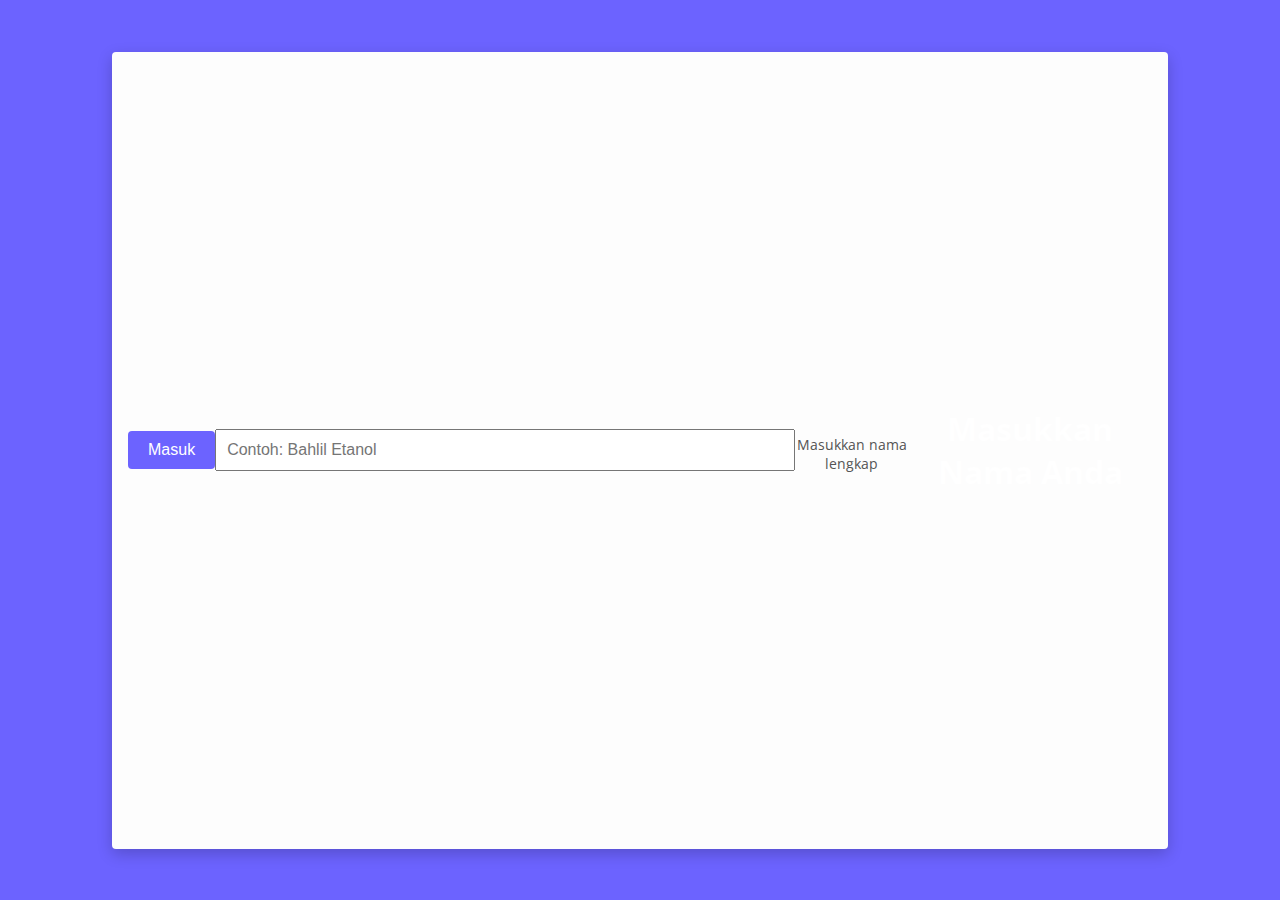
<file: index.html>
<!doctype html>
<html lang="en">
<head>
  <meta charset="UTF-8">
  <title>Enter Your Name</title>
  <link rel="stylesheet" href="style.css">
</head>
<body>

  <div class="card input-card">
    <h1>Masukkan Nama Anda</h1>

    <p class="label">Masukkan nama lengkap</p>

    <input 
      type="text" 
      id="nameInput" 
      placeholder="Contoh: Bahlil Etanol"
      autocomplete="off"
      oninput="clearError()"
      onkeypress="handleEnter(event)"
    />

    <button onclick="checkName()">Masuk</button>
    <p id="error" class="error"></p>
  </div>

<script>
  const allowedName = "Bunga Thatia Lestari";

  function checkName() {
    const input = document.getElementById("nameInput").value.trim();
    const error = document.getElementById("error");

    if (input === allowedName) {
      localStorage.setItem("guestName", input);
      localStorage.setItem("autoPlay", "true");
      window.location.href = "card.html";
    } else {
      error.textContent = "Nama tidak terdaftar 💔";
    }
  }

  function handleEnter(e) {
    if (e.key === "Enter") {
      checkName();
    }
  }

  function clearError() {
    document.getElementById("error").textContent = "";
  }
</script>

</body>
</html>
</file>
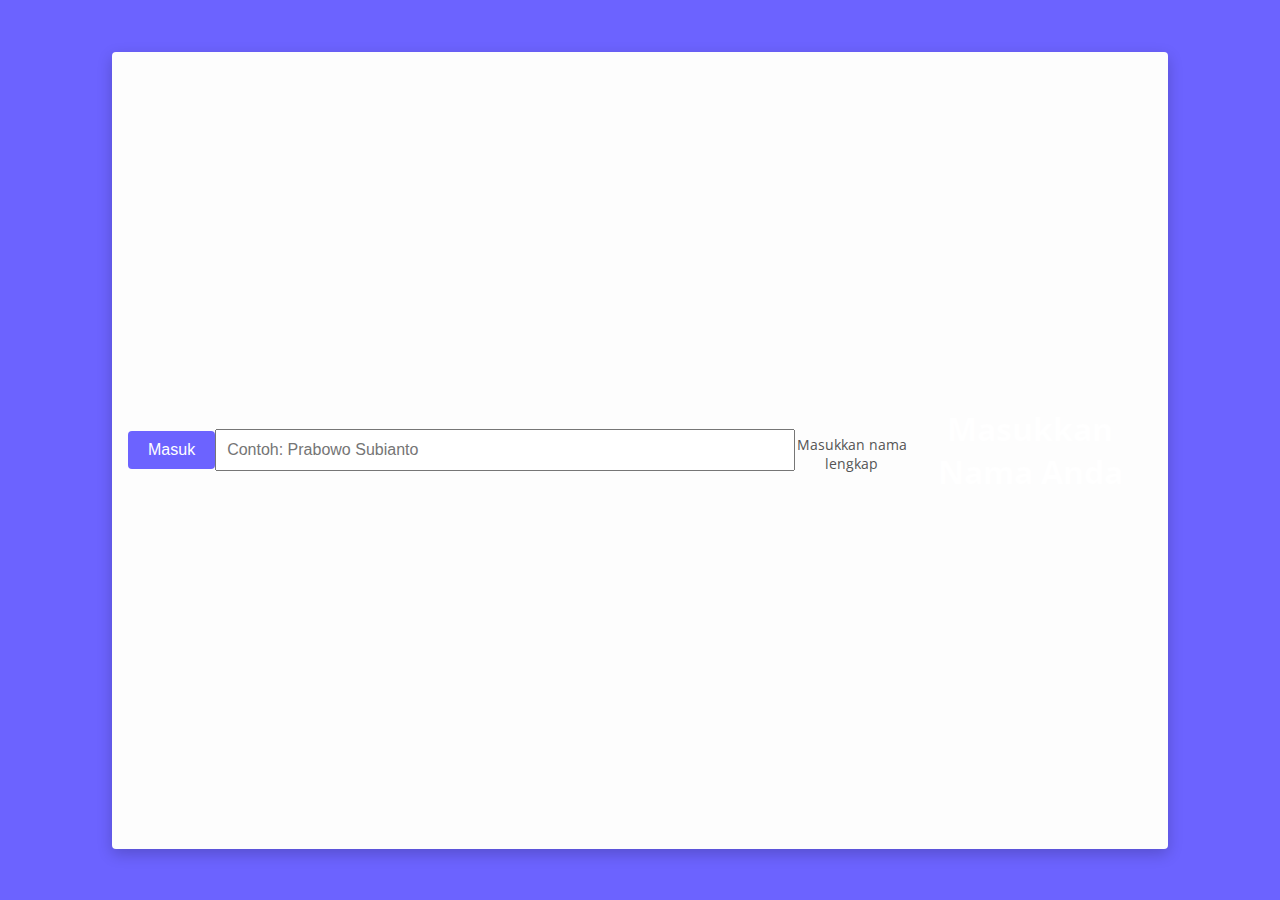
<file: Birthday--main/Birthday [6]/index.html>
<!doctype html>
<html lang="en">
<head>
  <meta charset="UTF-8">
  <title>Enter Your Name</title>
  <link rel="stylesheet" href="style.css">
</head>
<body>

  <div class="card input-card">
    <h1>Masukkan Nama Anda</h1>

    <p class="label">Masukkan nama lengkap</p>

    <input 
      type="text" 
      id="nameInput" 
      placeholder="Contoh: Prabowo Subianto" 
      autocomplete="off"
    />

    <button onclick="checkName()">Masuk</button>
    <p id="error" class="error"></p>
  </div>

  <script>
    function checkName() {
      const input = document.getElementById("nameInput").value.trim();
      const error = document.getElementById("error");
      const allowedName = "Bunga Thatia Lestari";

      if (input === allowedName) {
        localStorage.setItem("guestName", input);
        window.location.href = "card.html";
      } else {
        error.textContent = "Nama tidak terdaftar 💔";
      }
    }
  </script>

</body>
</html>
</file>
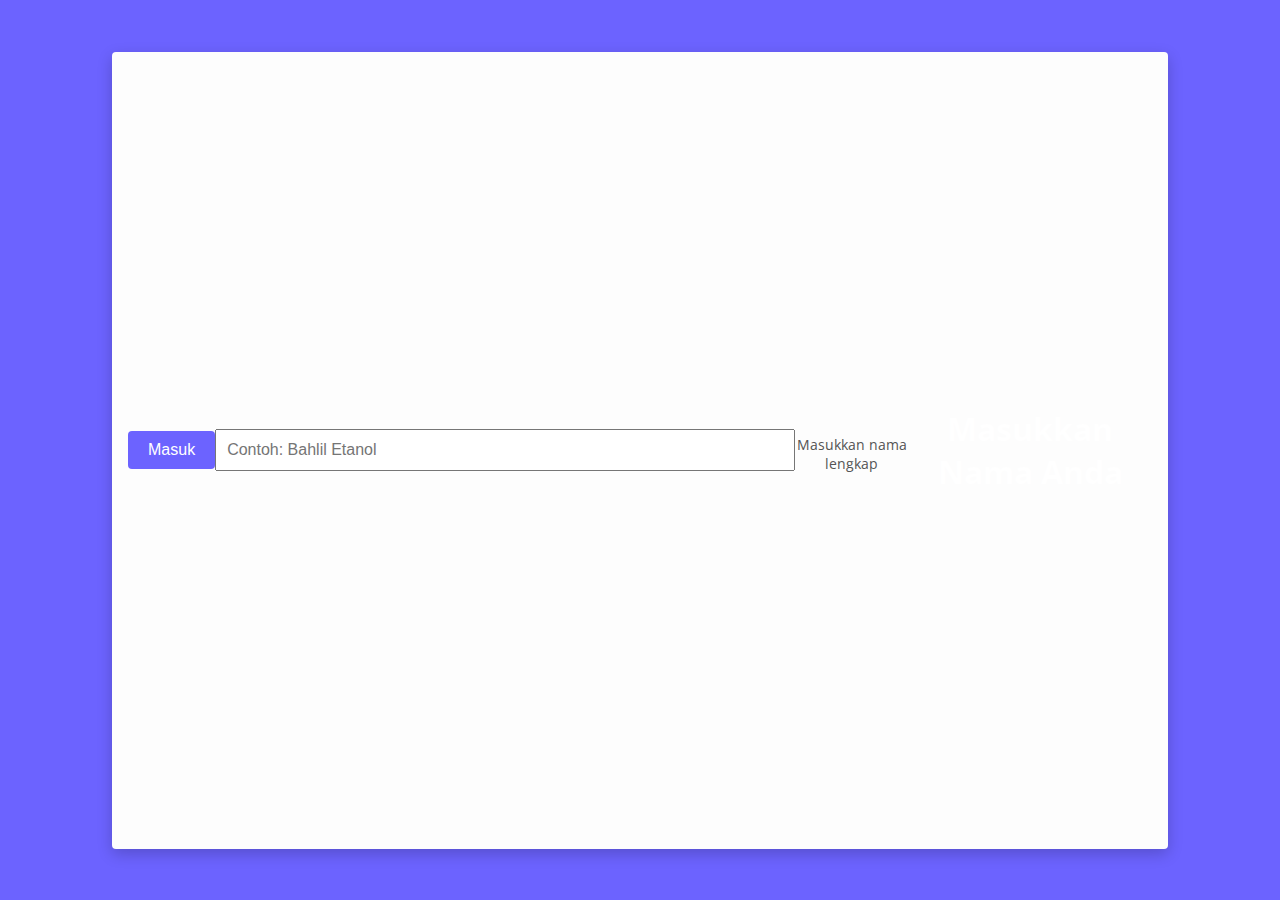
<file: card.html>
<!doctype html>
<html lang="en"> 
<head> 
  <meta charset="UTF-8">
  <title>Happy Birthday</title> 
  <link rel="stylesheet" href="style.css"> 
</head> 

<body> 
  <div class="card"> 

    <img src="https://github.com/DzarelDeveloper/Img/blob/main/ulangtahun.jpg?raw=true" 
         alt="birthday" class="birthday"> 

    <div class="text"> 
      <h1 id="greeting"></h1>

      <p>
        Happy birthday! Today is a day to celebrate your extraordinary existence. Throughout this journey of life, I am grateful to have you as my friend.
        <br><br>
        May this year be filled with happiness, success, and love.
        Happy birthday, and may every day be filled with joy and extraordinary accomplishments.
      </p>

      <p class="muted">- Nicho -</p> 
    </div> 

    <div class="space"></div> 

    <audio id="bgMusic" controls>
      <source src="hbd.mp3" type="audio/mp3">
    </audio> 

  </div> 

  <script>
    const name = localStorage.getItem("guestName");
    const autoPlay = localStorage.getItem("autoPlay");
    const audio = document.getElementById("bgMusic");
    const body = document.body;

    if (!name) {
      window.location.href = "index.html";
    } else {
      document.getElementById("greeting").textContent = `Hii ${name}!`;
    }

    if (autoPlay === "true") {
      audio.volume = 0.3;
      audio.play().catch(() => {
        console.log("Autoplay diblokir browser");
      });
      localStorage.removeItem("autoPlay");
    }

    audio.addEventListener("play", () => {
      body.classList.add("play-music");
    });

    audio.addEventListener("pause", () => {
      body.classList.remove("play-music");
    });
  </script>

</body>
</html>
</file>
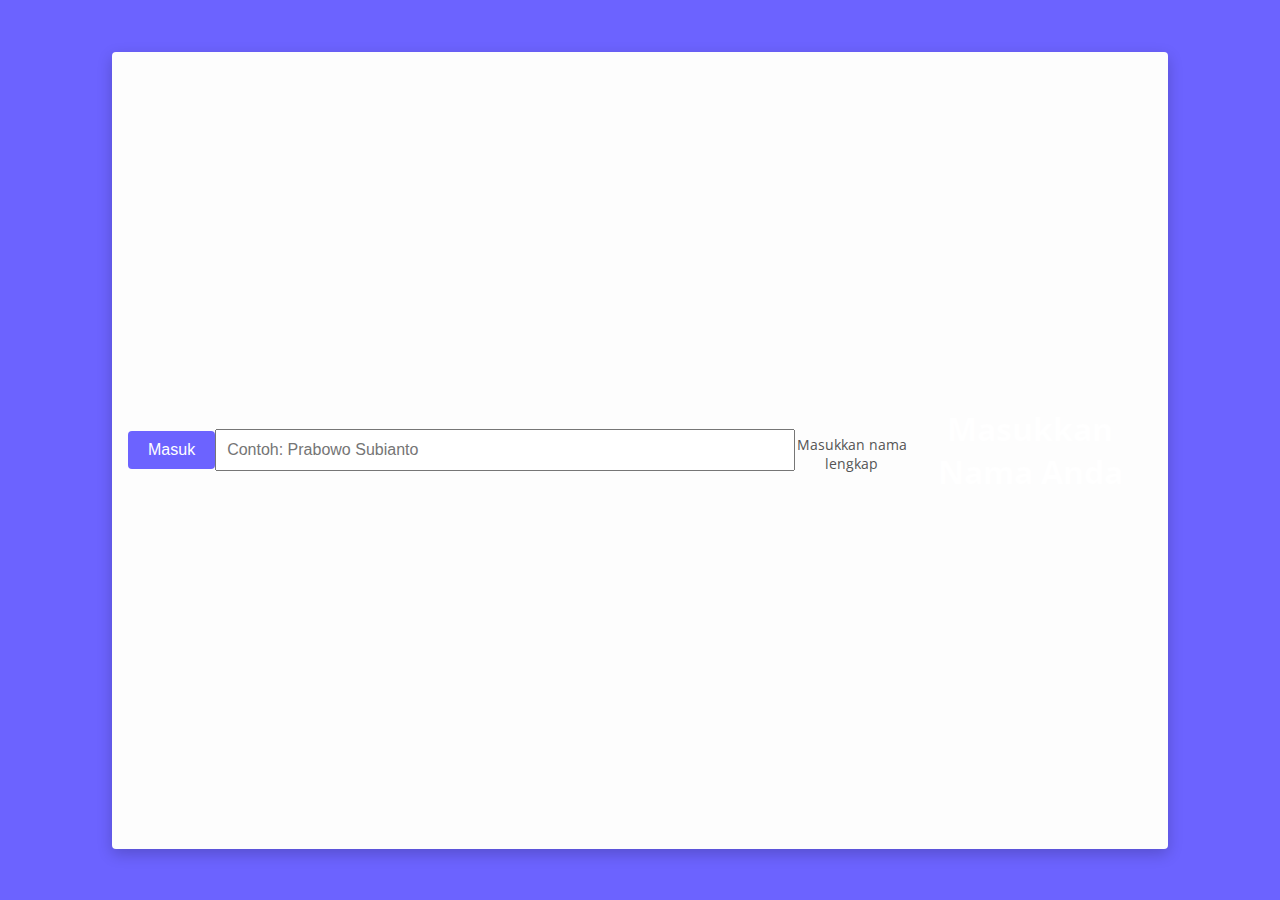
<file: Birthday--main/Birthday [6]/card.html>
<!doctype html>
<html lang="en"> 
 <head> 
  <meta charset="UTF-8">
  <title>Happy Birthday</title> 
  <link rel="stylesheet" href="style.css"> 
 </head> 
 <body> 
  <div class="card"> 
   <img src="https://github.com/DzarelDeveloper/Img/blob/main/ulangtahun.jpg?raw=true" alt="birthday" class="birthday"> 
   <div class="text"> 
    <h1 id="greeting"></h1>
    <p>Happy special birthday! Today is a day to celebrate your extraordinary existence. On this journey of life, I am truly grateful to have you by my side.
<br><br>
May this year be filled with happiness, success, and love. Thank you for being a part of my life’s story. Happy birthday, and may every day be filled with joy and incredible accomplishments.    <p class="muted">- Nicho -</p> 
   </div> 
   <div class="space"></div> 
   <audio controls autoplay> 
    <source src="hbd.mp3" type="audio/mp3">
   </audio> 
   <script src="script.js"></script>
  </div> 
  <script>
  const name = localStorage.getItem("guestName");

  if (!name) {
    window.location.href = "index.html";
  } else {
    document.getElementById("greeting").textContent = `Hii ${name}!`;
  }
</script>

 </body>
</html>
</file>
<file: style.css>
@import url("https://fonts.googleapis.com/css2?family=Open+Sans&display=swap");

* {
  transition: all 0.2s ease-in-out;
}

body {
  background: #6c63ff;
  display: grid;
  place-items: center;
  height: 100vh;
  margin: 0;
  font-family: "Open Sans", sans-serif;
  color: #fff;
}

.card {
  background: #fdfdfd;
  border-radius: 4px;
  height: 85vh;
  width: 80vw;
  box-shadow: 0 5px 15px rgba(0, 0, 0, 0.2);
  text-align: center;
  display: flex;
  flex-direction: column;
  justify-content: center;
  align-items: center;
  padding: 1em;
  overflow: hidden;
}

@media only screen and (min-width: 1000px) {
  .card {
    flex-direction: row-reverse;
  }
  .card img.birthday {
    width: 100%;
    max-width: 50vw;
    max-height: unset;
  }
}

@media only screen and (max-height: 640px) {
  .card {
    flex-direction: row-reverse;
  }
  .card img.birthday {
    width: 100%;
    max-width: 50vw;
    max-height: unset;
  }
}

img.birthday {
  max-height: 40vh;
}

.text {
  padding: 1em;
  color: #333;
}

.muted {
  opacity: 0.8;
}

.space {
  height: 100px;
}

@keyframes fadeIn {
  from {
    opacity: 0;
  }
  to {
    opacity: 1;
  }
}

body.play-music {
  animation: fadeIn 2s ease-in-out;
}

.input-card input {
  padding: 10px;
  width: 80%;
  margin: 10px 0;
  font-size: 16px;
}

.input-card button {
  padding: 10px 20px;
  background: #6c63ff;
  border: none;
  color: white;
  font-size: 16px;
  cursor: pointer;
  border-radius: 4px;
}

.input-card button:hover {
  background: #574bdb;
}

.error {
  color: red;
  margin-top: 10px;
}

.label {
  color: #555;
  font-size: 14px;
  margin-bottom: 6px;
}
</file>
<file: Birthday--main/Birthday [6]/style.css>
@import url("https://fonts.googleapis.com/css2?family=Open+Sans&display=swap");

* {
  transition: all 0.2s ease-in-out;
}

body {
  background: #6c63ff;
  display: grid;
  place-items: center;
  height: 100vh;
  margin: 0;
  font-family: "Open Sans", sans-serif;
  color: #fff;
}

.card {
  background: #fdfdfd;
  border-radius: 4px;
  height: 85vh;
  width: 80vw;
  box-shadow: 0 5px 15px rgba(0, 0, 0, 0.2);
  text-align: center;
  display: flex;
  flex-direction: column;
  justify-content: center;
  align-items: center;
  padding: 1em;
  overflow: hidden;
}

@media only screen and (min-width: 1000px) {
  .card {
    flex-direction: row-reverse;
  }
  .card img.birthday {
    width: 100%;
    max-width: 50vw;
    max-height: unset;
  }
}

@media only screen and (max-height: 640px) {
  .card {
    flex-direction: row-reverse;
  }
  .card img.birthday {
    width: 100%;
    max-width: 50vw;
    max-height: unset;
  }
}

img.birthday {
  max-height: 40vh;
}

.text {
  padding: 1em;
  color: #333;
}

.muted {
  opacity: 0.8;
}

.space {
  height: 100px;
}

@keyframes fadeIn {
  from {
    opacity: 0;
  }
  to {
    opacity: 1;
  }
}

body.play-music {
  animation: fadeIn 2s ease-in-out;
}

.input-card input {
  padding: 10px;
  width: 80%;
  margin: 10px 0;
  font-size: 16px;
}

.input-card button {
  padding: 10px 20px;
  background: #6c63ff;
  border: none;
  color: white;
  font-size: 16px;
  cursor: pointer;
  border-radius: 4px;
}

.input-card button:hover {
  background: #574bdb;
}

.error {
  color: red;
  margin-top: 10px;
}

.label {
  color: #555;
  font-size: 14px;
  margin-bottom: 6px;
}
</file>
